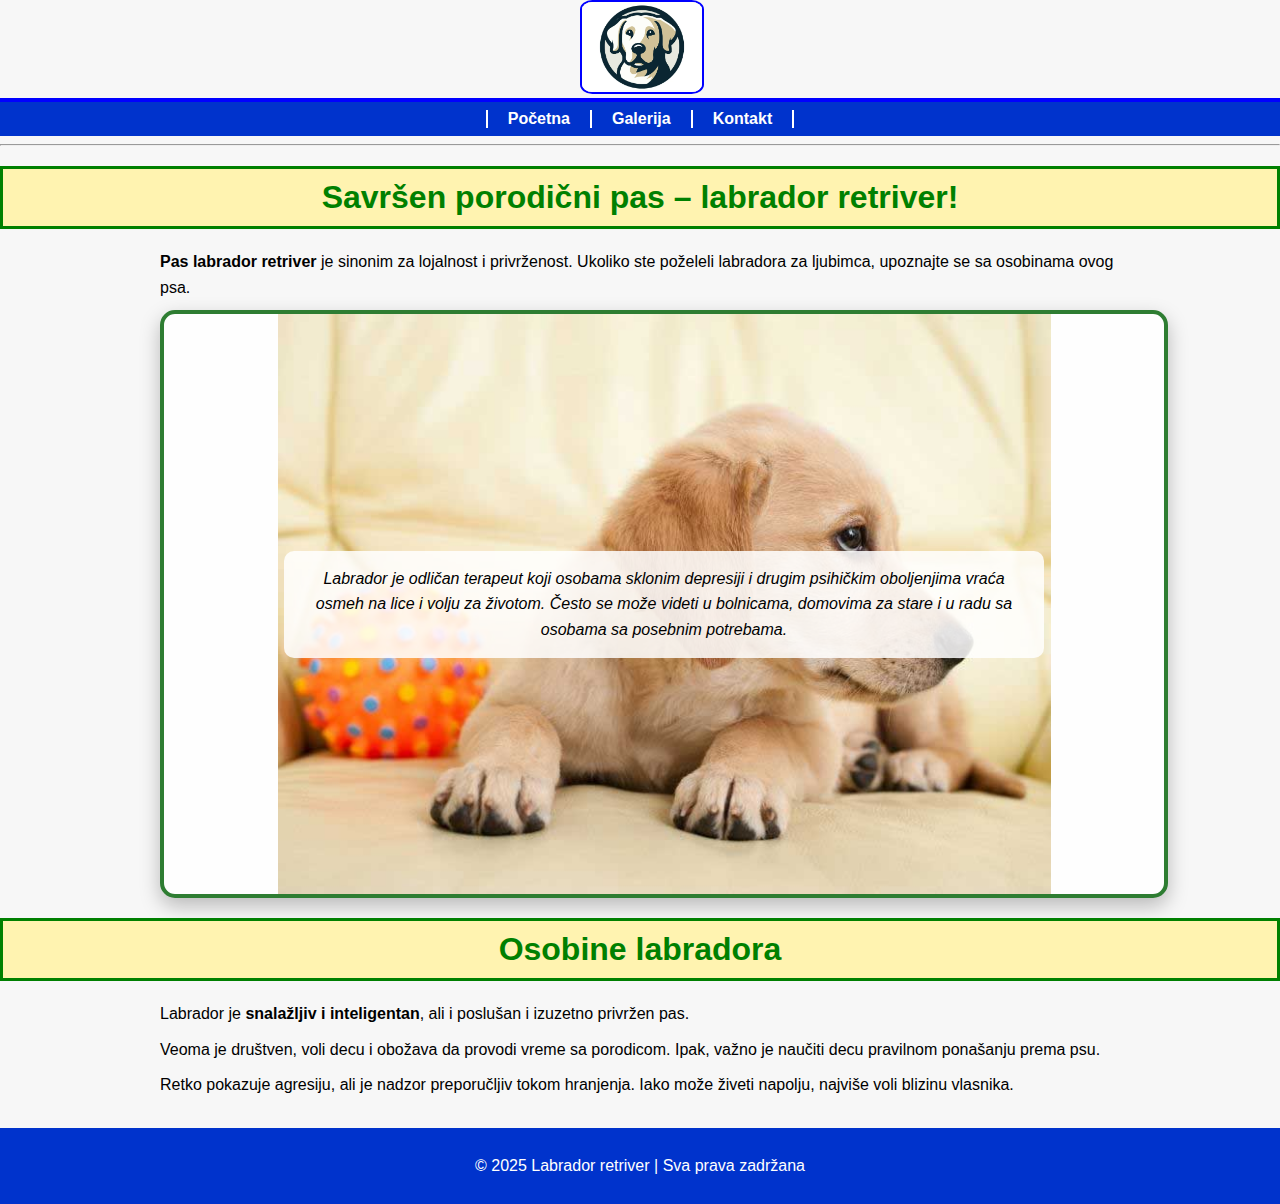
<file: index.html>
<!DOCTYPE html>
<html lang="sr">
<head>
    <meta charset="UTF-8">
    <meta name="viewport" content="width=device-width, initial-scale=1.0">
    <link rel="icon" href="slike/favicon.ico" type="image/x-icon">
    <link rel="stylesheet" href="style.css">
    <title>LR – Početna stranica</title>
</head>

<body>

<header class="header">
    <div class="logo">
        <img src="slike/logo.webp" alt="Labrador retriveri logo">
    </div>
</header>

<nav>
    <ul class="navbar">
        <li id="prvi_link"><a href="index.html">Početna</a></li>
        <li><a href="stranice/galerija.html">Galerija</a></li>
        <li><a href="stranice/kontakt.html">Kontakt</a></li>
    </ul>
</nav>

<hr>

<main>
    <h1 id="naslov">Savršen porodični pas – labrador retriver!</h1>

    <p>
        <strong>Pas labrador retriver</strong> je sinonim za lojalnost i privrženost.
        Ukoliko ste poželeli labradora za ljubimca, upoznajte se sa osobinama ovog psa.
    </p>

    <div class="slika">
        <p>
            Labrador je odličan terapeut koji osobama sklonim depresiji i drugim
            psihičkim oboljenjima vraća osmeh na lice i volju za životom.
            Često se može videti u bolnicama, domovima za stare i u radu sa osobama
            sa posebnim potrebama.
        </p>
    </div>

    <h1 id="naslov">Osobine labradora</h1>

    <p>
        Labrador je <strong>snalažljiv i inteligentan</strong>, ali i poslušan i
        izuzetno privržen pas.
    </p>

    <p>
        Veoma je društven, voli decu i obožava da provodi vreme sa porodicom.
        Ipak, važno je naučiti decu pravilnom ponašanju prema psu.
    </p>

    <p>
        Retko pokazuje agresiju, ali je nadzor preporučljiv tokom hranjenja.
        Iako može živeti napolju, najviše voli blizinu vlasnika.
    </p>
</main>

<footer class="footer">
    <p>© 2025 Labrador retriver | Sva prava zadržana</p>
</footer>

</body>
</html>
</file>
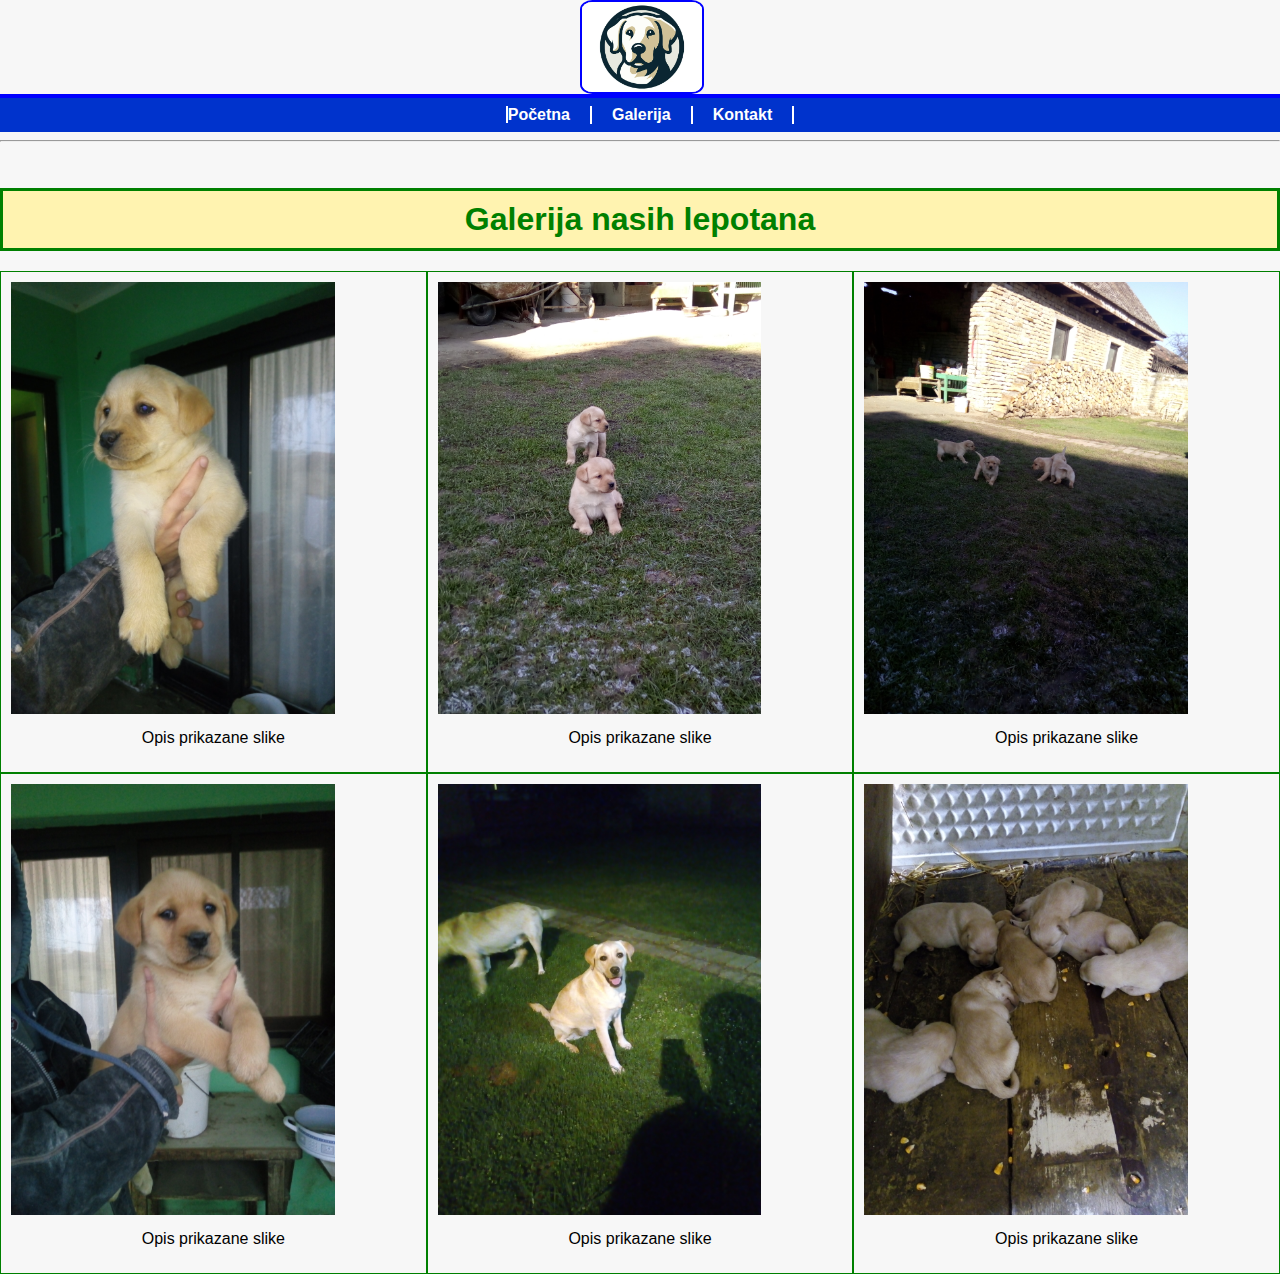
<file: stranice/galerija.html>
<html>
    <head>
        <meta name="viewport" content="width=device-width, initial-scale=1.0">
        <link rel="icon" href="../slike/favicon.ico" type="image/x-icon">
        <link rel="stylesheet" href="../style.css">
        <title>LR pocetna stranica</title>
    </head>
    <body>
       <div class="header">
       <div class="logo">
        <img src="../slike/logo.webp" alt="Labradori retriveri">
        </div>
        </div>
        <nav>
            <ul class="navbar">
            <li><a id="prvi_link" href="../index.html">Početna</a></li>
            <li><a href="galerija.html">Galerija</a></li>
            <li><a href="kontakt.html">Kontakt</a></li>
        </ul>
        </nav> 
        <hr>
       <br>
       <h1 id="naslov">Galerija nasih lepotana</h3>
       <div class="galery-container">
       <div class="galery">
       <a href="..\slike\slika1.jpg"><img src="..\slike\slika1.jpg"></a>
       <div class="opis">Opis prikazane slike</div></div>
       <div class="galery">
       <a href="..\slike\slika2.jpg"><img src="..\slike\slika2.jpg"></a>
       <div class="opis">Opis prikazane slike</div></div>
       <div class="galery">
       <a href="..\slike\slika4.jpg"><img src="..\slike\slika4.jpg"></a>
       <div class="opis">Opis prikazane slike</div></div>
       <div class="galery">
       <a href="..\slike\slika5.jpg"><img src="..\slike\slika5.jpg"></a>
       <div class="opis">Opis prikazane slike</div></div>
       <div class="galery">
       <a href="..\slike\slika6.jpg"><img src="..\slike\slika6.jpg"></a>
       <div class="opis">Opis prikazane slike</div></div>
       <div class="galery">
       <a href="..\slike\slika7.jpg"><img src="..\slike\slika7.jpg"></a>
       <div class="opis">Opis prikazane slike</div></div>
       </div>
    </body>
</html>
</file>
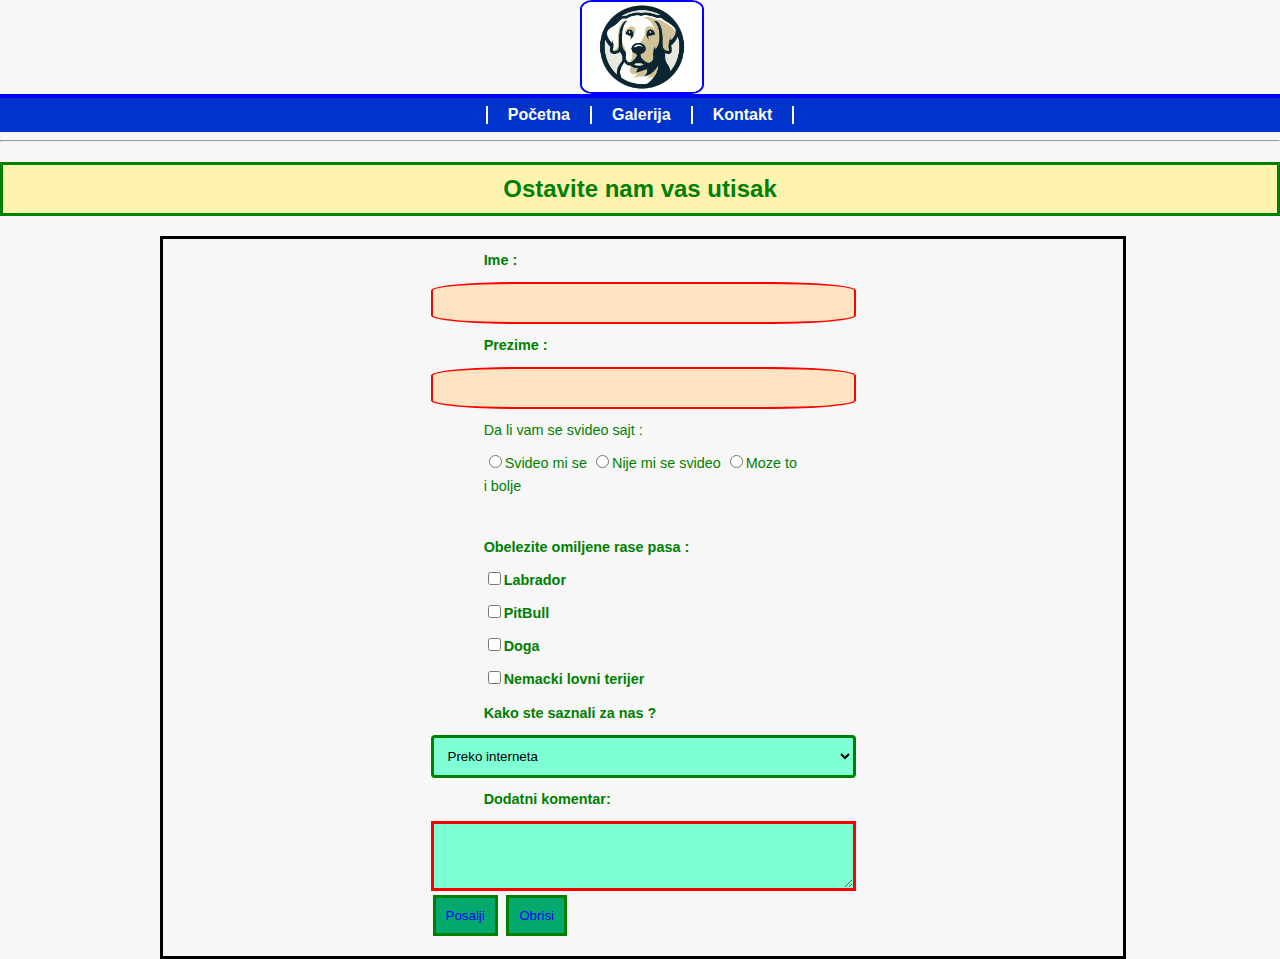
<file: stranice/kontakt.html>
<html>
    <head>
        <meta name="viewport" content="width=device-width, initial-scale=1.0">
        <link rel="icon" href="../slike/favicon.ico" type="image/x-icon">
        <link rel="stylesheet" href="../style.css">
        <title>LR pocetna stranica</title>
    </head>
    <body>
       <div class="header">
       <div class="logo">
        <img src="../slike/logo.webp" alt="Labradori retriveri">
        </div>
        </div>
        <nav>
            <ul class="navbar">
            <li id="prvi_link"><a href="../index.html">Početna</a></li>
            <li><a href="galerija.html">Galerija</a></li>
            <li><a href="kontakt.html">Kontakt</a></li>
        </ul>
        </nav> 
        <hr>
        <h2 id="naslov">Ostavite nam vas utisak </h2>
        <div class="form">
        <form action="posalji_formu" method="post">
            <p><b>Ime :</b></p>
            <input type="text">
            <p><b>Prezime :</b></p>
            <input type="text">
            <p>Da li vam se svideo sajt :</p>
            <p><input type="radio" value="da" name="sajt">Svideo mi se
            <input type="radio" value="ne" name="sajt">Nije mi se svideo
            <input type="radio" value="moze_bolje" name="sajt">Moze to i bolje</p>
            <br>
            <p><b>Obelezite omiljene rase pasa :</b</p>
            <p><input type="checkbox" value="Labrador">Labrador</p>
            <p><input type="checkbox" value="PitBull">PitBull</p>
            <p><input type="checkbox" value="Doga">Doga</p>
            <p><input type="checkbox" value="NLT">Nemacki lovni terijer</p>
            <p>Kako ste saznali za nas ? </p>
            <select name="kako_ste_saznali">
                <option value="internet">Preko interneta</option>
                <option value="poznanik">Preko poznanika</option>
                <option value="oglas">Putem oglasa</option>
                <option value="drugoi">Drugi nacin</option>
            </select>
            <p>Dodatni komentar:</p>
            <textarea id="komentar" name="komentar" rows="4" cols="50"></textarea><br>
            <input type="submit" value="Posalji">
            <input type="reset"  value="Obrisi">
        </form>
        </div>
    </body>
</html>
</file>
<file: style.css>
@keyframes promena_boje {
    0%   { background-color: #ff6b6b; }
    33%  { background-color: #ffd93d; }
    66%  { background-color: #8e44ad; }
    100% { background-color: #ff6b6b; }
}

body {
    margin: 0;
    font-family: Verdana, sans-serif;
    background-color: #f7f7f7;
}

.header {
    width: 100%;
    border-bottom: 4px solid blue;
    animation: promena_boje 10s infinite;
}

.logo {
    width: 120px;
    margin: 0 auto;
    transition: width 0.5s;
}

.logo:hover {
    width: 180px;
}

.logo img {
    width: 100%;
    border: 2px solid blue;
    border-radius: 10%;
}

.navbar {
    display: flex;
    justify-content: center;
    list-style: none;
    background-color: #0033cc;
    padding: 8px;
    margin: 0;
}

.navbar li {
    border-right: 2px solid white;
    padding: 0 20px;
}

#prvi_link {
    border-left: 2px solid white;
}

.navbar a {
    color: white;
    text-decoration: none;
    font-weight: bold;
}

.navbar a:hover {
    background-color: white;
    color: #0033cc;
    padding: 3px 6px;
    border-radius: 4px;
}

#naslov {
    text-align: center;
    background-color: #fff3b0;
    border: 3px solid green;
    color: green;
    padding: 10px;
    margin: 20px 0;
}

p {
    width: 75%;
    margin: 10px auto;
    line-height: 1.6;
}

.slika {
    margin-left: 12.5%;
    width: 75%;
    background-image: url("slike/pas.jpg");
    background-size: contain;
    background-position: center;
    background-repeat: no-repeat;

    aspect-ratio: 16 / 9;
    display: flex;
    align-items: center;
    justify-content: center;

    border: 4px solid #2e7d32;
    border-radius: 15px;
    box-shadow: 0 8px 20px rgba(0,0,0,0.25);
    background-color: #fefefe;
    padding: 20px;
}

.slika p {
    background-color: rgba(255, 255, 255, 0.85);
    padding: 15px 20px;
    font-style: oblique;
    border-radius: 10px;
    max-width: 80%;
    text-align: center;
}

.galery-container {
    display: grid;
    grid-template-columns: repeat(3, 1fr);
}

.galery {
    padding: 10px;
    border: 1px solid green;
}

.galery img {
    width: 80%;
    transition: width 2s;
}

.galery img:hover {
    width: 100%;
}

.opis {
    padding: 15px;
    text-align: center;
}

.form {
    width: 75%;
    margin-left: 12.5%;
    margin-top: 5px;
    border: 3px solid;
    display: flex;
    justify-content: center;
}

.form input[type=text] {
    width: 100%;
    padding: 8px;
    background-color: bisque;
    border: 2px solid red;
    border-radius: 20%;
    font-size: 120%;
}

input[type=text]:focus {
    background-color: aquamarine;
}

input[type=checkbox] {
    color: aquamarine;
}

.form p {
    color: green;
    font-family: Verdana, Geneva, Tahoma, sans-serif;
    font-size: 90%;
}

.form textarea {
    background-color: aquamarine;
    border: 3px solid red;
    width: 100%;
}

.form select {
    width: 100%;
    padding: 10px;
    border: 3px solid green;
    border-radius: 4px;
    background-color: aquamarine;
}

input[type=button],
input[type=submit],
input[type=reset] {
    background-color: #04AA6D;
    border: 3px solid green;
    color: blue;
    padding: 10px;
    margin: 4px 2px;
    cursor: pointer;
}

.footer {
    background-color: #0033cc;
    color: white;
    text-align: center;
    padding: 15px 0;
    margin-top: 30px;
}

@media screen and (max-width: 376px) {

    .navbar {
        flex-direction: column;
        align-items: center;
    }

    .logo:hover {
        width: 120px;
    }

    .galery-container {
        grid-template-columns: repeat(2, 1fr);
    }

    .form {
        display: block;
    }
}
</file>
